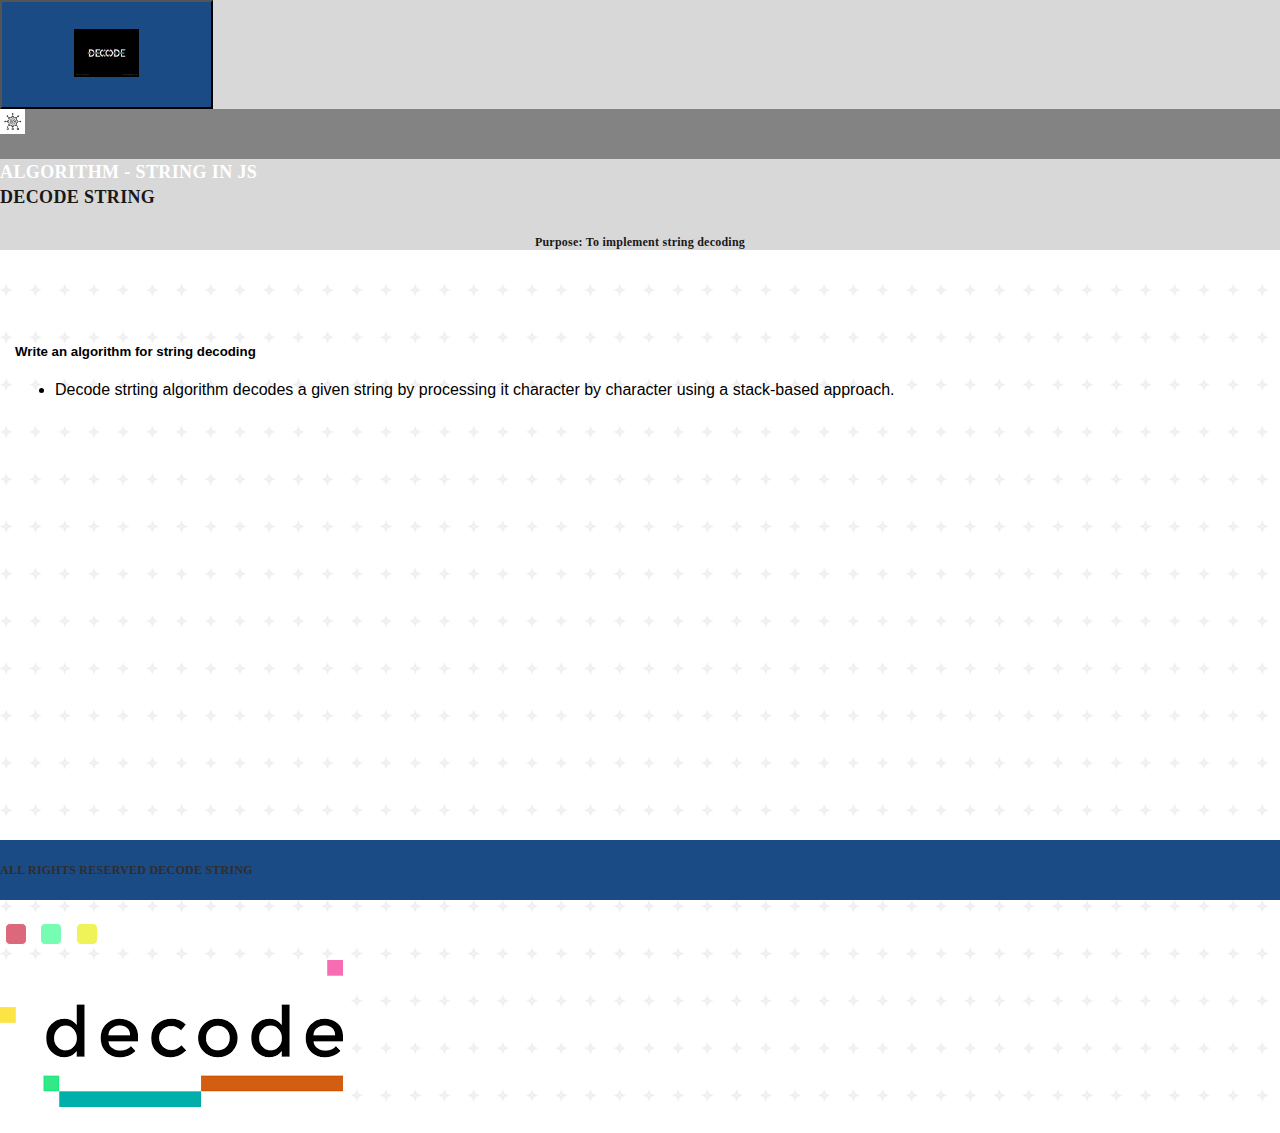
<file: examples/decode-string/index.html>
<!--
     Author: Build Rise Shine with Nyros (BRS) 
     Created: 2023
     Library / Component: Decode string
     Description: Main page  for the app
     (c) Copyright by BRS with Nyros. 
-->

<!DOCTYPE html>
<html lang="en">
  <head>
    <meta charset="UTF-8" />
    <meta name="viewport" content="width=device-width, initial-scale=1.0" />
    <meta http-equiv="X-UA-Compatible" content="ie=edge" />
    <title>Decode string | Algorithm in JS</title>
    <link
      rel="icon"
      href="assets/img/Screenshot from 2024-03-26 09-44-33.png"
    />
    <link
      href="https://cdn.jsdelivr.net/npm/bootstrap@5.3.0-alpha1/dist/css/bootstrap.min.css"
      rel="stylesheet"
      integrity="sha384-GLhlTQ8iRABdZLl6O3oVMWSktQOp6b7In1Zl3/Jr59b6EGGoI1aFkw7cmDA6j6gD"
      crossorigin="anonymous"
    />
    <link rel="stylesheet" href="assets/css/style.css" />
  </head>
  <body>
    <header>
      <div class="d-flex bg-gradient">
        <div class="d-flex flex-grow-1">
          <nav class="courseTitle">
            <button class="navbar-brand border-0">
              <img
                src="assets/img/original-fab34a75d3be4d81aaa23dff1d4ec3c1.png"
                alt="logo"
              />
            </button>
          </nav>
          <div class="flex-grow-1">
            <div class="ReactTitle ps-3 d-flex align-items-center">
              <img src="assets/img/algorithm.png" alt="logo" />
              <h3 class="mb-0">Algorithm - String in JS</h3>
            </div>
            <div class="d-flex ps-3 align-items-center">
              <div class="flex-grow-1">
                <h4>Decode string</h4>
                <p class="pb-0 mb-0 text-start">
                  Purpose: To implement string decoding
                </p>
              </div>
            </div>
          </div>
        </div>
      </div>
    </header>

    <main role="main" class="container" style="margin-bottom: 100px">
      <h5 class="text-start">Write an algorithm for string decoding</h5>
      <ul class="text-start">
        <li>
          Decode strting algorithm decodes a given string by processing it
          character by character using a stack-based approach.
        </li>
      </ul>
    </main>

    <footer class="footer footer-dark">
      <div class="d-flex justify-content-between px-5">
        <div>ALL RIGHTS RESERVED DECODE STRING</div>
        <div>
          <button
            onclick="setTheme('#db687b')"
            class="theme-switch theme-switch-chathams_blue"
          ></button>
          <button
            onclick="setTheme('#77fcb3')"
            class="theme-switch theme-switch-tamarillo"
          ></button>
          <button
            onclick="setTheme('#f0f358')"
            class="theme-switch theme-switch-yellow_sea"
          ></button>
        </div>
        <div>
          <img
            src="assets/img/download (2).png"
            alt="logo"
          />
        </div>
      </div>
    </footer>
    <script src="assets/js/decode-string.js" defer></script>
    <script src="assets/js/theme.js" defer></script>
  </body>
</html>
</file>
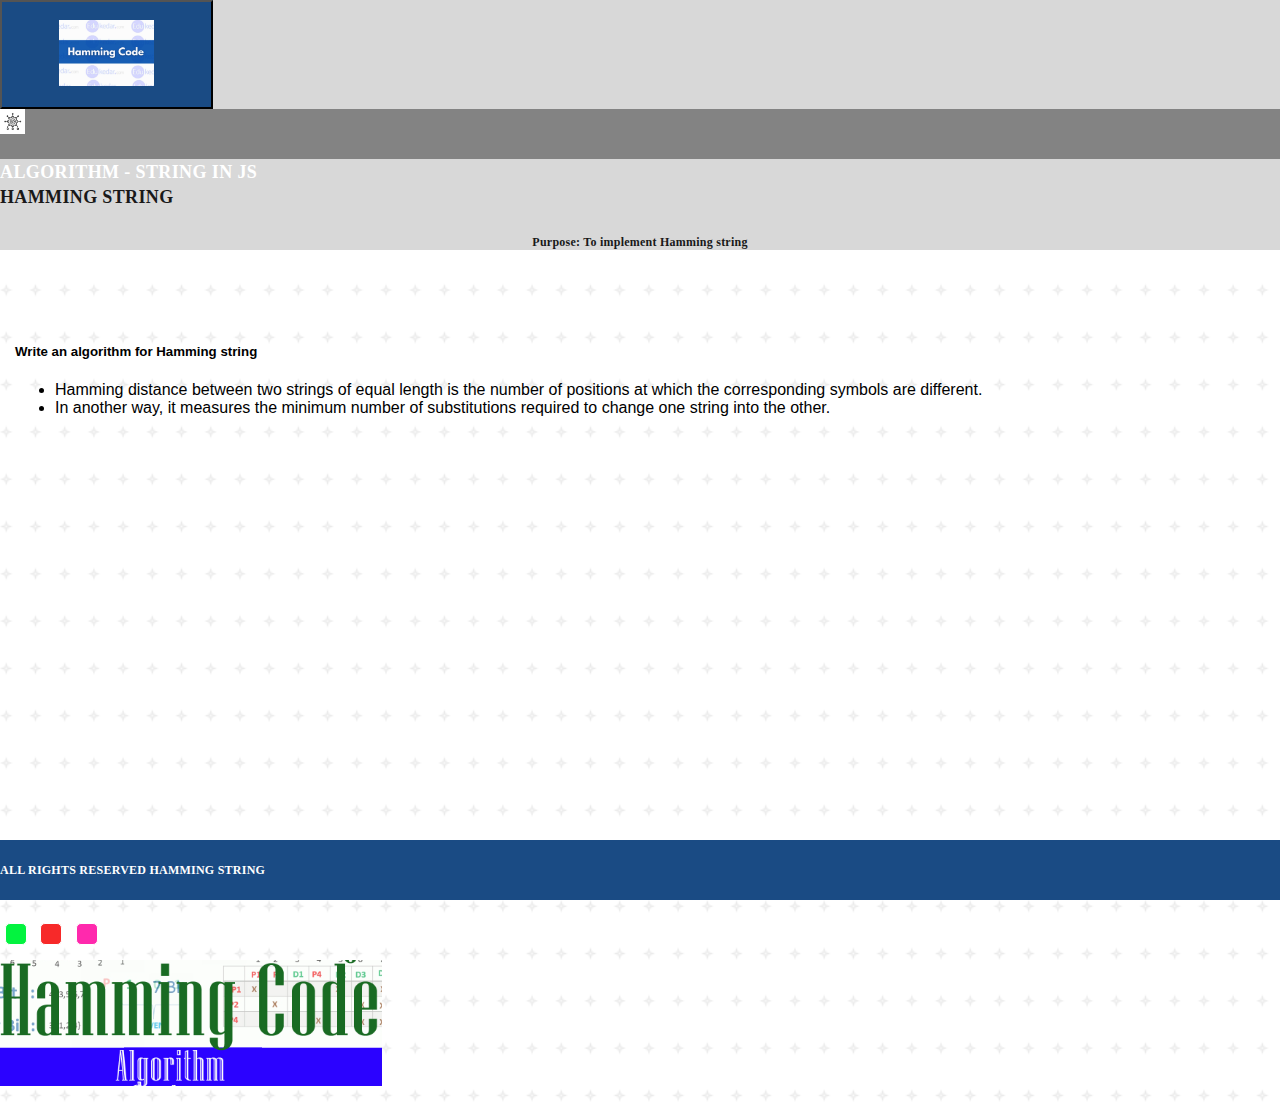
<file: examples/hamming-algorithm/index.html>
<!--
     Author: Build Rise Shine with Nyros (BRS) 
     Created: 2023
     Library / Component: Hamming string
     Description: Main page  for the app
     (c) Copyright by BRS with Nyros. 
-->

<!DOCTYPE html>
<html lang="en">
  <head>
    <meta charset="UTF-8" />
    <meta name="viewport" content="width=device-width, initial-scale=1.0" />
    <meta http-equiv="X-UA-Compatible" content="ie=edge" />
    <title>Hamming string | Algorithm in JS</title>
    <link
      rel="icon"
      href="assets/img/Screenshot from 2024-03-26 09-44-33.png"
    />
    <link
      href="https://cdn.jsdelivr.net/npm/bootstrap@5.3.0-alpha1/dist/css/bootstrap.min.css"
      rel="stylesheet"
      integrity="sha384-GLhlTQ8iRABdZLl6O3oVMWSktQOp6b7In1Zl3/Jr59b6EGGoI1aFkw7cmDA6j6gD"
      crossorigin="anonymous"
    />
    <link rel="stylesheet" href="assets/css/style.css" />
  </head>
  <body>
    <header>
      <div class="d-flex bg-gradient">
        <div class="d-flex flex-grow-1">
          <nav class="courseTitle">
            <button class="navbar-brand border-0">
              <img
                src="assets/img/Screenshot from 2024-03-26 09-54-25.png"
                alt="logo"
              />
            </button>
          </nav>
          <div class="flex-grow-1">
            <div class="ReactTitle ps-3 d-flex align-items-center">
              <img src="assets/img/algorithm.png" alt="logo" />
              <h3 class="mb-0">Algorithm - String in JS</h3>
            </div>
            <div class="d-flex ps-3 align-items-center">
              <div class="flex-grow-1">
                <h4>Hamming string</h4>
                <p class="pb-0 mb-0 text-start">
                  Purpose: To implement Hamming string
                </p>
              </div>
            </div>
          </div>
        </div>
      </div>
    </header>

    <main role="main" class="container" style="margin-bottom: 100px">
      <h5 class="text-start">Write an algorithm for Hamming string</h5>
      <ul class="text-start">
        <li class="mb-3">
          Hamming distance between two strings of equal length is the number of
          positions at which the corresponding symbols are different.
        </li>
        <li>
          In another way, it measures the minimum number of substitutions
          required to change one string into the other.
        </li>
      </ul>
    </main>

    <footer class="footer footer-dark">
      <div class="d-flex justify-content-between px-5">
        <div>ALL RIGHTS RESERVED HAMMING STRING</div>
        <div>
          <button
            onclick="setTheme('#03f33f')"
            class="theme-switch theme-switch-chathams_blue"
          ></button>
          <button
            onclick="setTheme('#f72929')"
            class="theme-switch theme-switch-tamarillo"
          ></button>
          <button
            onclick="setTheme('#ff29ad')"
            class="theme-switch theme-switch-yellow_sea"
          ></button>
        </div>
        <div>
          <img
            src="assets/img/Screenshot from 2024-03-26 09-52-34.png"
            alt="logo"
          />
        </div>
      </div>
    </footer>
    <script src="assets/js/hamming.js" defer></script>
    <script src="assets/js/theme.js" defer></script>
  </body>
</html>
</file>
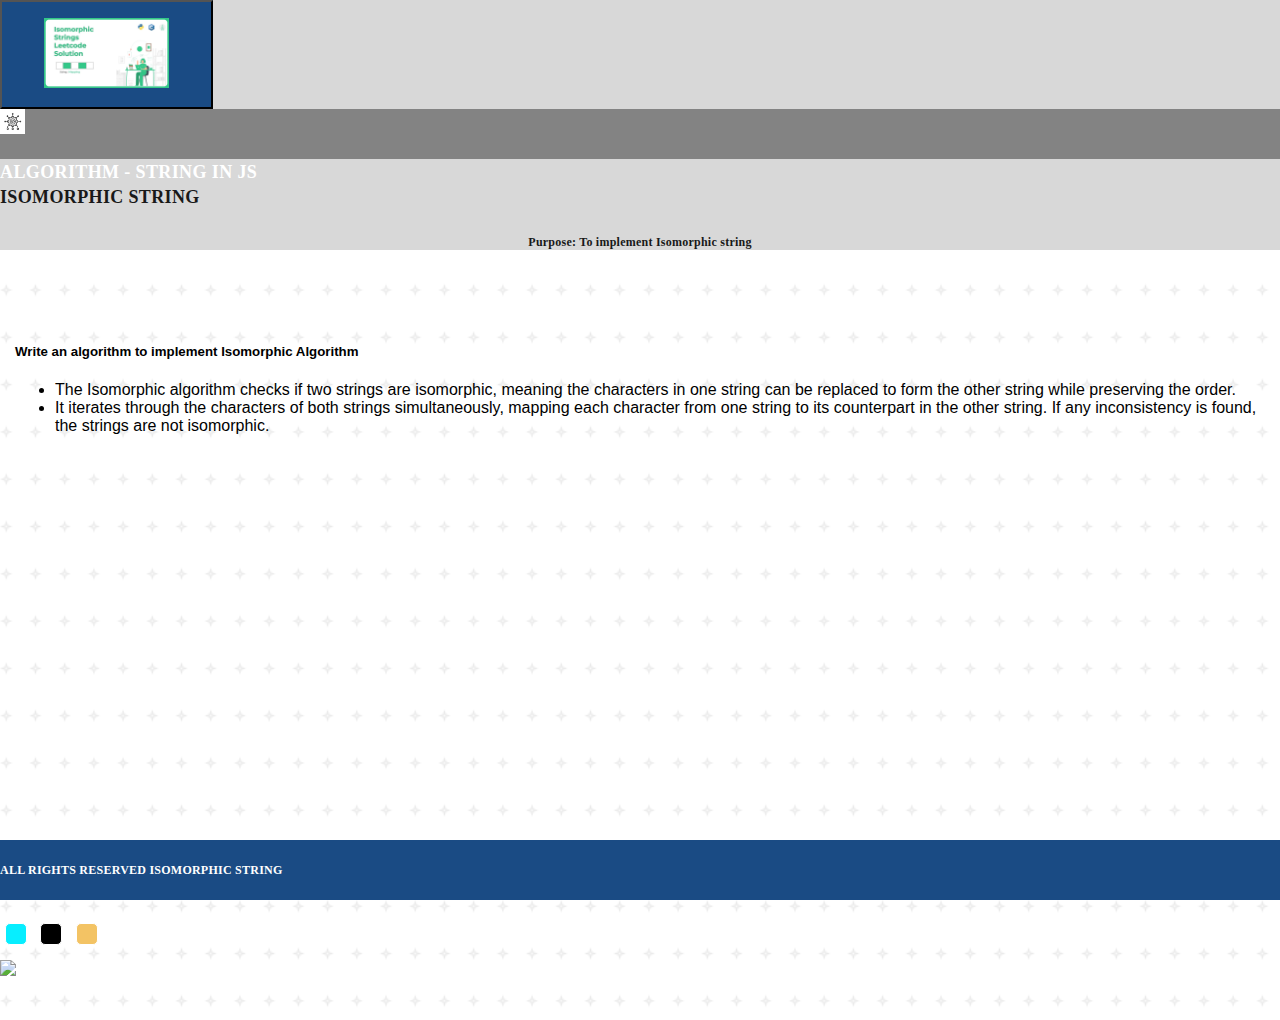
<file: examples/isomorphic -string/index.html>
<!--
     Author: Build Rise Shine with Nyros (BRS) 
     Created: 2023
     Library / Component: Isomorphic string
     Description: Main page  for the app
     (c) Copyright by BRS with Nyros. 
-->

<!DOCTYPE html>
<html lang="en">
  <head>
    <meta charset="UTF-8" />
    <meta name="viewport" content="width=device-width, initial-scale=1.0" />
    <meta http-equiv="X-UA-Compatible" content="ie=edge" />
    <title>Isomorphic string | Algorithm in JS</title>
    <link
      rel="icon"
      href="assets/img/Screenshot from 2024-03-26 09-44-33.png"
    />
    <link
      href="https://cdn.jsdelivr.net/npm/bootstrap@5.3.0-alpha1/dist/css/bootstrap.min.css"
      rel="stylesheet"
      integrity="sha384-GLhlTQ8iRABdZLl6O3oVMWSktQOp6b7In1Zl3/Jr59b6EGGoI1aFkw7cmDA6j6gD"
      crossorigin="anonymous"
    />
    <link rel="stylesheet" href="assets/css/style.css" />
  </head>
  <body>
    <header>
      <div class="d-flex bg-gradient">
        <div class="d-flex flex-grow-1">
          <nav class="courseTitle">
            <button class="navbar-brand border-0">
              <img
                src="assets/img/Group-536-1024x576.webp"
                alt="logo"
              />
            </button>
          </nav>
          <div class="flex-grow-1">
            <div class="ReactTitle ps-3 d-flex align-items-center">
              <img src="assets/img/algorithm.png" alt="logo" />
              <h3 class="mb-0">Algorithm - String in JS</h3>
            </div>
            <div class="d-flex ps-3 align-items-center">
              <div class="flex-grow-1">
                <h4>Isomorphic string</h4>
                <p class="pb-0 mb-0 text-start">
                  Purpose: To implement Isomorphic string
                </p>
              </div>
            </div>
          </div>
        </div>
      </div>
    </header>

    <main role="main" class="container" style="margin-bottom: 100px">
      <h5 class="text-start">
        Write an algorithm to implement Isomorphic Algorithm
      </h5>
      <ul class="text-start">
        <li class="mb-3">
          The Isomorphic algorithm checks if two strings are isomorphic, meaning
          the characters in one string can be replaced to form the other string
          while preserving the order.
        </li>
        <li class="mb-3">
          It iterates through the characters of both strings simultaneously,
          mapping each character from one string to its counterpart in the other
          string. If any inconsistency is found, the strings are not isomorphic.
        </li>
      </ul>
    </main>

    <footer class="footer footer-dark">
      <div class="d-flex justify-content-between px-5">
        <div>ALL RIGHTS RESERVED ISOMORPHIC STRING</div>
        <div>
          <button
            onclick="setTheme('#07eeff')"
            class="theme-switch theme-switch-chathams_blue"
          ></button>
          <button
            onclick="setTheme('#000')"
            class="theme-switch theme-switch-tamarillo"
          ></button>
          <button
            onclick="setTheme('#f3c364')"
            class="theme-switch theme-switch-yellow_sea"
          ></button>
        </div>
        <div>
          <img
          
            alt="logo"
          />
        </div>
      </div>
    </footer>
    <script src="assets/js/isomorphic-string.js" defer></script>
    <script src="assets/js/theme.js" defer></script>
  </body>
</html>
</file>
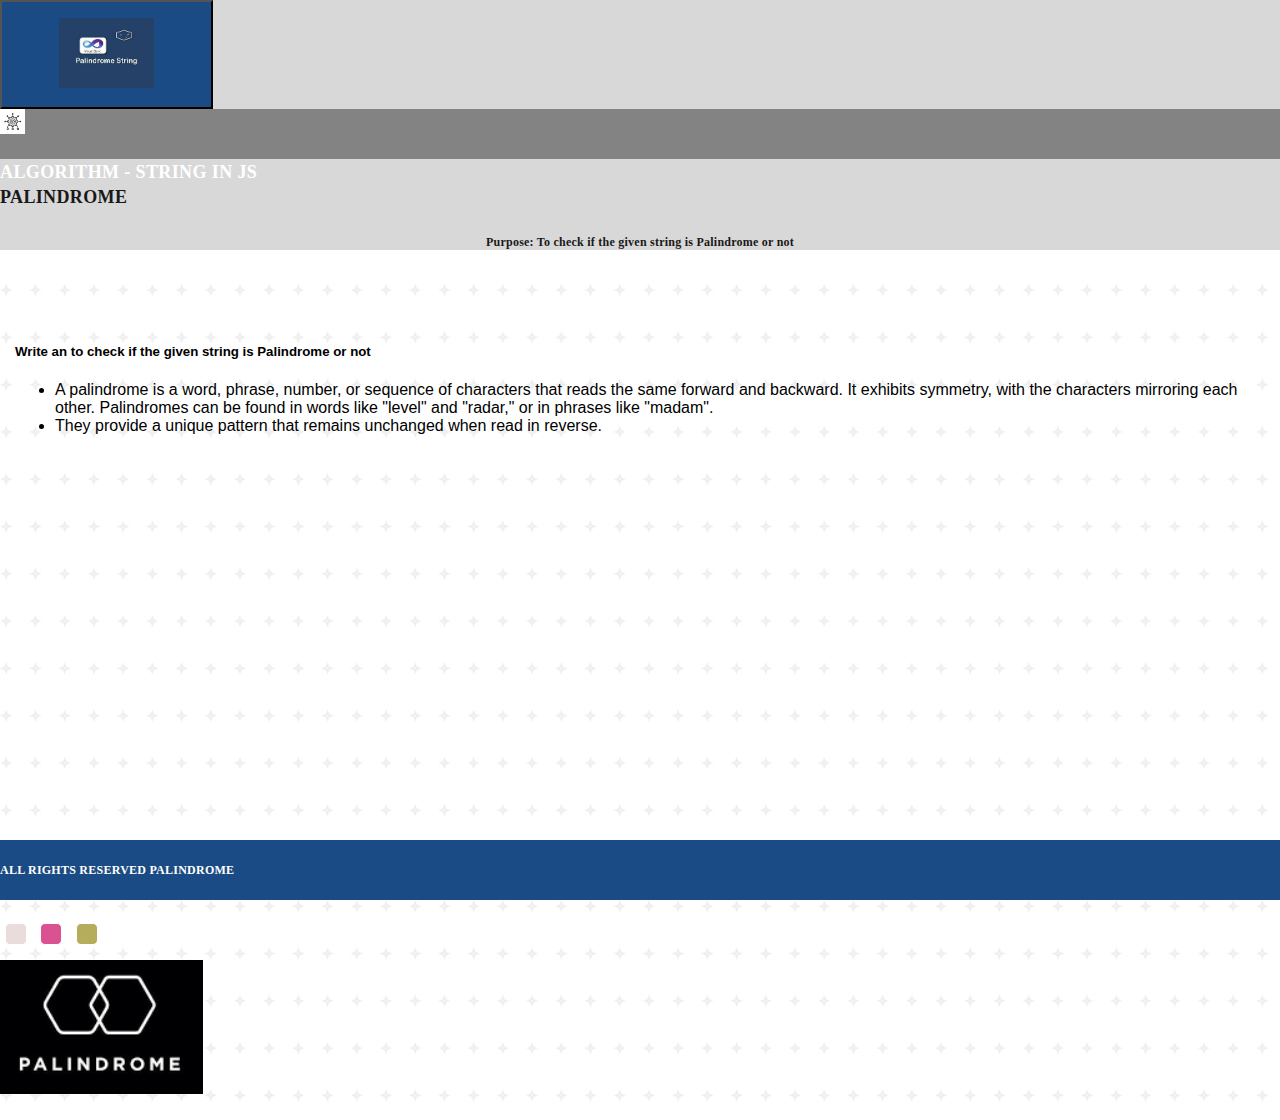
<file: examples/palindrome/index.html>
<!--
     Author: Build Rise Shine with Nyros (BRS) 
     Created: 2023
     Library / Component: Palindrome
     Description: Main page  for the app
     (c) Copyright by BRS with Nyros. 
-->

<!DOCTYPE html>
<html lang="en">
  <head>
    <meta charset="UTF-8" />
    <meta name="viewport" content="width=device-width, initial-scale=1.0" />
    <meta http-equiv="X-UA-Compatible" content="ie=edge" />
    <title>Palindrome | Algorithm in JS</title>
    <link
      rel="icon"
      href="assets/img/Screenshot from 2024-03-26 09-44-33.png"
    />
    <link
      href="https://cdn.jsdelivr.net/npm/bootstrap@5.3.0-alpha1/dist/css/bootstrap.min.css"
      rel="stylesheet"
      integrity="sha384-GLhlTQ8iRABdZLl6O3oVMWSktQOp6b7In1Zl3/Jr59b6EGGoI1aFkw7cmDA6j6gD"
      crossorigin="anonymous"
    />
    <link rel="stylesheet" href="assets/css/style.css" />
  </head>
  <body>
    <header>
      <div class="d-flex bg-gradient">
        <div class="d-flex flex-grow-1">
          <nav class="courseTitle">
            <button class="navbar-brand border-0">
              <img
                src="assets/img/images.jfif"
                alt="logo"
              />
            </button>
          </nav>
          <div class="flex-grow-1">
            <div class="ReactTitle ps-3 d-flex align-items-center">
              <img src="assets/img/algorithm.png" alt="logo" />
              <h3 class="mb-0">Algorithm - String in JS</h3>
            </div>
            <div class="d-flex ps-3 align-items-center">
              <div class="flex-grow-1">
                <h4>Palindrome</h4>
                <p class="pb-0 mb-0 text-start">
                  Purpose: To check if the given string is Palindrome or not
                </p>
              </div>
            </div>
          </div>
        </div>
      </div>
    </header>

    <main role="main" class="container" style="margin-bottom: 100px">
      <h5 class="text-start">
        Write an to check if the given string is Palindrome or not
      </h5>
      <ul class="text-start">
        <li class="mb-3">
          A palindrome is a word, phrase, number, or sequence of characters that
          reads the same forward and backward. It exhibits symmetry, with the
          characters mirroring each other. Palindromes can be found in words
          like "level" and "radar," or in phrases like "madam".
        </li>
        <li>
          They provide a unique pattern that remains unchanged when read in
          reverse.
        </li>
      </ul>
    </main>

    <footer class="footer footer-dark">
      <div class="d-flex justify-content-between px-5">
        <div>ALL RIGHTS RESERVED PALINDROME</div>
        <div>
          <button
            onclick="setTheme('#ebdcdc')"
            class="theme-switch theme-switch-chathams_blue"
          ></button>
          <button
            onclick="setTheme('#da5291')"
            class="theme-switch theme-switch-tamarillo"
          ></button>
          <button
            onclick="setTheme('#b6ad5c')"
            class="theme-switch theme-switch-yellow_sea"
          ></button>
        </div>
        <div>
          <img
            src="assets/img/Screenshot from 2024-03-26 10-02-47.png"
            alt="logo"
          />
        </div>
      </div>
    </footer>
    <script src="assets/js/palindrome.js" defer></script>
    <script src="assets/js/theme.js" defer></script>
  </body>
</html>
</file>
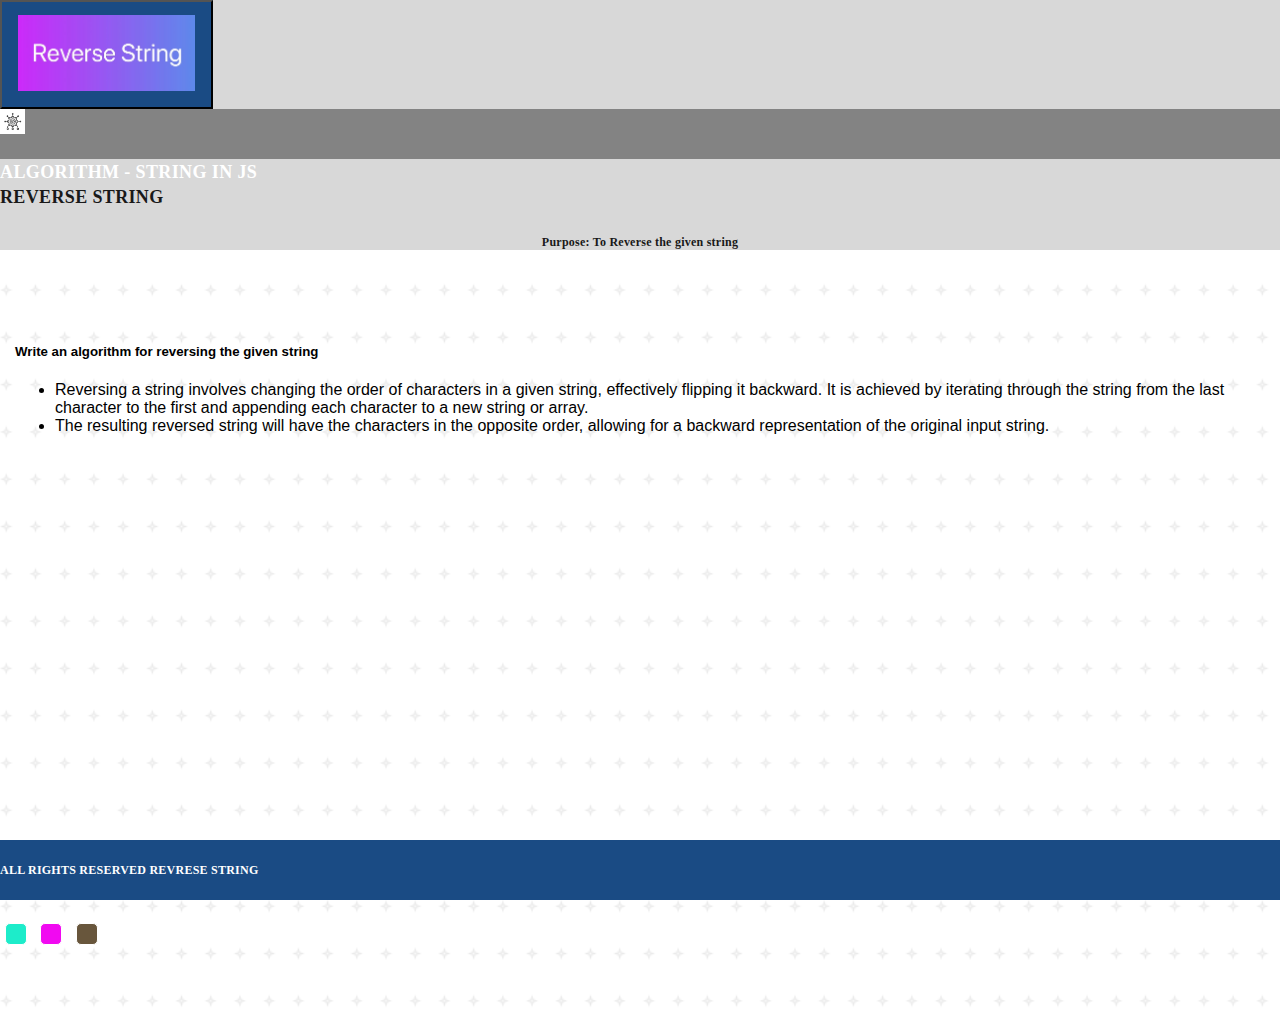
<file: examples/reverse -string/index.html>
<!--
     Author: Build Rise Shine with Nyros (BRS) 
     Created: 2023
     Library / Component: Reverse string
     Description: Main page  for the app
     (c) Copyright by BRS with Nyros. 
-->

<!DOCTYPE html>
<html lang="en">
  <head>
    <meta charset="UTF-8" />
    <meta name="viewport" content="width=device-width, initial-scale=1.0" />
    <meta http-equiv="X-UA-Compatible" content="ie=edge" />
    <title>Reverse string | Algorithm in JS</title>
    <link
      rel="icon"
      href="assets/img/Screenshot from 2024-03-26 09-44-33.png"
    />
    <link
      href="https://cdn.jsdelivr.net/npm/bootstrap@5.3.0-alpha1/dist/css/bootstrap.min.css"
      rel="stylesheet"
      integrity="sha384-GLhlTQ8iRABdZLl6O3oVMWSktQOp6b7In1Zl3/Jr59b6EGGoI1aFkw7cmDA6j6gD"
      crossorigin="anonymous"
    />
    <link rel="stylesheet" href="assets/css/style.css" />
  </head>
  <body>
    <header>
      <div class="d-flex bg-gradient">
        <div class="d-flex flex-grow-1">
          <nav class="courseTitle">
            <button class="navbar-brand border-0">
              <img
                src="assets/img/Screenshot from 2024-03-26 10-06-01.png"
                alt="logo"
              />
            </button>
          </nav>
          <div class="flex-grow-1">
            <div class="ReactTitle ps-3 d-flex align-items-center">
              <img src="assets/img/algorithm.png" alt="logo" />
              <h3 class="mb-0">Algorithm - String in JS</h3>
            </div>
            <div class="d-flex ps-3 align-items-center">
              <div class="flex-grow-1">
                <h4>Reverse string</h4>
                <p class="pb-0 mb-0 text-start">
                  Purpose: To Reverse the given string
                </p>
              </div>
            </div>
          </div>
        </div>
      </div>
    </header>

    <main role="main" class="container" style="margin-bottom: 100px">
      <h5 class="text-start">
        Write an algorithm for reversing the given string
      </h5>
      <ul class="text-start">
        <li class="mb-3">
          Reversing a string involves changing the order of characters in a
          given string, effectively flipping it backward. It is achieved by
          iterating through the string from the last character to the first and
          appending each character to a new string or array.
        </li>
        <li class="mb-3">
          The resulting reversed string will have the characters in the opposite
          order, allowing for a backward representation of the original input
          string.
        </li>
      </ul>
    </main>

    <footer class="footer footer-dark">
      <div class="d-flex justify-content-between px-5">
        <div>ALL RIGHTS RESERVED REVRESE STRING</div>
        <div>
          <button
            onclick="setTheme('#1decca')"
            class="theme-switch theme-switch-chathams_blue"
          ></button>
          <button
            onclick="setTheme('#f109f1')"
            class="theme-switch theme-switch-tamarillo"
          ></button>
          <button
            onclick="setTheme('#68563c')"
            class="theme-switch theme-switch-yellow_sea"
          ></button>
        </div>
        <div>
          <img
          
          
          />
        </div>
      </div>
    </footer>
    <script src="assets/js/reverse-string.js" defer></script>
    <script src="assets/js/theme.js" defer></script>
  </body>
</html>
</file>
<file: examples/decode-string/assets/css/style.css>
/*
Author:    Build Rise Shine with Nyros (BRS)
Created:   11.05.2022
Library / Component: Styling page for the app
(c) Copyright by BRS with Nyros.
*/

:root {
    --primary-color: #db687b;
    --chathams_blue: #db687b;
    --tamarillo: #77fcb3;
    --yellow_sea: #f0f358;
}

* {
    box-sizing: border-box;
}

body {
    background-color: #f4f4f4;
    font-family: Arial, Helvetica, sans-serif;
    margin: 0;
    padding: 0;
}

h1 { 
    color: var(--primary-color);
}

p {
    text-align: center;
}



.currency {
    padding: 40px 0;
    display: flex;
    align-items: center;
    justify-content: space-between;
}

.currency select {
    padding: 10px 20px 10px 10px;
    -moz-appearance: none;
    -webkit-appearance: none;
    appearance: none;
    border: 1px solid #dedede;
    font-size: 16px;
    background: transparent;
    background-image: url('data:image/svg+xml;charset=US-ASCII,%3Csvg%20xmlns%3D%22http%3A%2F%2Fwww.w3.org%2F2000%2Fsvg%22%20width%3D%22292.4%22%20height%3D%22292.4%22%3E%3Cpath%20fill%3D%22%20000002%22%20d%3D%22M287%2069.4a17.6%2017.6%200%200%200-13-5.4H18.4c-5%200-9.3%201.8-12.9%205.4A17.6%2017.6%200%200%200%200%2082.2c0%205%201.8%209.3%205.4%2012.9l128%20127.9c3.6%203.6%207.8%205.4%2012.8%205.4s9.2-1.8%2012.8-5.4L287%2095c3.5-3.5%205.4-7.8%205.4-12.8%200-5-1.9-9.2-5.5-12.8z%22%2F%3E%3C%2Fsvg%3E');
    background-position: right 10px top 50%, 0, 0;
    background-size: 12px auto, 100%;
    background-repeat: no-repeat;
}

.currency input {
    border: 0;
    background: transparent;
    font-size: 30px;
    text-align: right;
}

.swap-rate-container {
    display: flex;
    align-items: center;
    justify-content: space-between;
}

.rate {
    color: var(--primary-color);
    font-size: 14px;
    padding: 0 10px;
}

select:focus,
input:focus,
button:focus {
    outline: 0;
}

@media (max-width: 600px) {
    .currency input {
        width: 200px;
    }
}


/* NAVBAR STYLING STARTS */

.nav-links a {
    color: #fff;
}

/* Header Styles
  -------------------------------------------------- */

header .bg-gradient {
    background: rgb(216, 216, 216);
}

body {
    background: url("../img/BG.png");
    background-size: cover;
}

header .navbar {
    padding: 20px 0 0;
}

header .navbar-brand {
    padding: 0;
    z-index: 1;
    width: 213px;
    height: 109px;
    background-color: var(--primary-color);
}

header .navbar-brand img {
    width: 65px;
}

img {
    max-width: 45%;
}

header h3 {
    font: normal normal 600 18px/27px Oswald;
    color: #fff;
}

header h4 {
    font: normal normal 600 18px/28px Oswald;
    letter-spacing: 0.36px;
    color: #191919;
    text-transform: uppercase;
}

header p {
    font: 600 12px/15px Poppins;
    letter-spacing: 0.24px;
    color: #191919;
}

.ReactTitle {
    background-color: #838383;
    height: 50px;
    font: normal normal 600 19px/27px Oswald;
    letter-spacing: 0.38px;
    color: #FFFFFF;
    text-transform: uppercase;
}

.ReactTitle img {
    width: 25px;
    margin-right: 10px;
}


.link {
    background-color: rgba(0, 0, 0, 0.09);
    font: normal normal medium 12px/15px Poppins;
    letter-spacing: 0.24px;
    height: 40px;
    padding: 10px 10px;

}

.link a {
    color: #055BA6;

}

/* Sticky footer styles
  -------------------------------------------------- */
html {
    position: relative;
    min-height: 100%;
}

body {
    /* Margin bottom by footer height */
    margin-bottom: 60px;
}

.footer {
    position: absolute;
    bottom: 0;
    width: 100%;
    /* Set the fixed height of the footer here */
    height: 60px;
    line-height: 60px;
    /* Vertically center the text there */
    background-color: #f5f5f5;
}


/* Custom page CSS
  -------------------------------------------------- */
/* Not required for template or sticky footer method. */

body>.container {
    padding: 60px 15px 0;
}

.footer>.container {
    padding-right: 15px;
    padding-left: 15px;
}

code {
    font-size: 80%;
}

.footer-dark {
    background-color: var(--primary-color);
    color: #302d2d;
}

.toggle-currency {
    font-size: 20px;
}

footer {
    font: normal normal 600 12px/19px Oswald;
    letter-spacing: 0.24px;
    color: #FFFFFF;
}

.theme-switch {
    margin: 0 5px;
    padding: 10px;
    font-size: 0.5rem;
    border: 1px solid #FFFFFF;
    border-radius: 5px;
    width: 20px;
    height: 20px;
    cursor: pointer;
}

.theme-switch-chathams_blue {
    background-color: var(--chathams_blue);
}

.theme-switch-chathams_blue:hover {
  box-shadow: 2px 2px 2px var(--chathams_blue);
}

.theme-switch-tamarillo {
    background-color: var(--tamarillo);
}

.theme-switch-tamarillo:hover {
  box-shadow: 2px 2px 2px var(--tamarillo);
}

.theme-switch-yellow_sea {
    background-color: var(--yellow_sea);
}

.theme-switch-yellow_sea:hover {
  box-shadow: 2px 2px 2px var(--yellow_sea);
}
</file>
<file: examples/hamming-algorithm/assets/css/style.css>
/*
Author:    Build Rise Shine with Nyros (BRS)
Created:   11.05.2022
Library / Component: Styling page for the app
(c) Copyright by BRS with Nyros.
*/

:root {
    --primary-color: #03f33f;
    --chathams_blue: #03f33f;
    --tamarillo: #f72929;
    --yellow_sea: #ff29ad;
}

* {
    box-sizing: border-box;
}

body {
    background-color: #f4f4f4;
    font-family: Arial, Helvetica, sans-serif;
    margin: 0;
    padding: 0;
}

h1 {
    color: var(--primary-color);
}

p {
    text-align: center;
}



.currency {
    padding: 40px 0;
    display: flex;
    align-items: center;
    justify-content: space-between;
}

.currency select {
    padding: 10px 20px 10px 10px;
    -moz-appearance: none;
    -webkit-appearance: none;
    appearance: none;
    border: 1px solid #dedede;
    font-size: 16px;
    background: transparent;
    background-image: url('data:image/svg+xml;charset=US-ASCII,%3Csvg%20xmlns%3D%22http%3A%2F%2Fwww.w3.org%2F2000%2Fsvg%22%20width%3D%22292.4%22%20height%3D%22292.4%22%3E%3Cpath%20fill%3D%22%20000002%22%20d%3D%22M287%2069.4a17.6%2017.6%200%200%200-13-5.4H18.4c-5%200-9.3%201.8-12.9%205.4A17.6%2017.6%200%200%200%200%2082.2c0%205%201.8%209.3%205.4%2012.9l128%20127.9c3.6%203.6%207.8%205.4%2012.8%205.4s9.2-1.8%2012.8-5.4L287%2095c3.5-3.5%205.4-7.8%205.4-12.8%200-5-1.9-9.2-5.5-12.8z%22%2F%3E%3C%2Fsvg%3E');
    background-position: right 10px top 50%, 0, 0;
    background-size: 12px auto, 100%;
    background-repeat: no-repeat;
}

.currency input {
    border: 0;
    background: transparent;
    font-size: 30px;
    text-align: right;
}

.swap-rate-container {
    display: flex;
    align-items: center;
    justify-content: space-between;
}

.rate {
    color: var(--primary-color);
    font-size: 14px;
    padding: 0 10px;
}

select:focus,
input:focus,
button:focus {
    outline: 0;
}

@media (max-width: 600px) {
    .currency input {
        width: 200px;
    }
}


/* NAVBAR STYLING STARTS */

.nav-links a {
    color: #fff;
}

/* Header Styles
  -------------------------------------------------- */

header .bg-gradient {
    background: rgb(216, 216, 216);
}

body {
    background: url("../img/BG.png");
    background-size: cover;
}

header .navbar {
    padding: 20px 0 0;
}

header .navbar-brand {
    padding: 0;
    z-index: 1;
    width: 213px;
    height: 109px;
    background-color: var(--primary-color);
}

header .navbar-brand img {
    width: 100px;
}

img {
    max-width: 45%;
}

header h3 {
    font: normal normal 600 18px/27px Oswald;
    color: #fff;
}

header h4 {
    font: normal normal 600 18px/28px Oswald;
    letter-spacing: 0.36px;
    color: #191919;
    text-transform: uppercase;
}

header p {
    font: 600 12px/15px Poppins;
    letter-spacing: 0.24px;
    color: #191919;
}

.ReactTitle {
    background-color: #838383;
    height: 50px;
    font: normal normal 600 19px/27px Oswald;
    letter-spacing: 0.38px;
    color: #FFFFFF;
    text-transform: uppercase;
}

.ReactTitle img {
    width: 25px;
    margin-right: 10px;
}


.link {
    background-color: rgba(0, 0, 0, 0.09);
    font: normal normal medium 12px/15px Poppins;
    letter-spacing: 0.24px;
    height: 40px;
    padding: 10px 10px;

}

.link a {
    color: #055BA6;

}

/* Sticky footer styles
  -------------------------------------------------- */
html {
    position: relative;
    min-height: 100%;
}

body {
    /* Margin bottom by footer height */
    margin-bottom: 60px;
}

.footer {
    position: absolute;
    bottom: 0;
    width: 100%;
    /* Set the fixed height of the footer here */
    height: 60px;
    line-height: 60px;
    /* Vertically center the text there */
    background-color: #f5f5f5;
}


/* Custom page CSS
  -------------------------------------------------- */
/* Not required for template or sticky footer method. */

body>.container {
    padding: 60px 15px 0;
}

.footer>.container {
    padding-right: 15px;
    padding-left: 15px;
}

code {
    font-size: 80%;
}

.footer-dark {
    background-color: var(--primary-color);
    color: #fff;
}

.toggle-currency {
    font-size: 20px;
}

footer {
    font: normal normal 600 12px/19px Oswald;
    letter-spacing: 0.24px;
    color: #FFFFFF;
}

.theme-switch {
    margin: 0 5px;
    padding: 10px;
    font-size: 0.5rem;
    border: 1px solid #FFFFFF;
    border-radius: 5px;
    width: 20px;
    height: 20px;
    cursor: pointer;
}

.theme-switch-chathams_blue {
    background-color: var(--chathams_blue);
}

.theme-switch-chathams_blue:hover {
  box-shadow: 2px 2px 2px var(--chathams_blue);
}

.theme-switch-tamarillo {
    background-color: var(--tamarillo);
}

.theme-switch-tamarillo:hover {
  box-shadow: 2px 2px 2px var(--tamarillo);
}

.theme-switch-yellow_sea {
    background-color: var(--yellow_sea);
}

.theme-switch-yellow_sea:hover {
  box-shadow: 2px 2px 2px var(--yellow_sea);
}
</file>
<file: examples/isomorphic -string/assets/css/style.css>
/*
Author:    Build Rise Shine with Nyros (BRS)
Created:   11.05.2022
Library / Component: Styling page for the app
(c) Copyright by BRS with Nyros.
*/

:root {
    --primary-color: #07eeff;
    --chathams_blue: #07eeff;
    --tamarillo: #000;
    --yellow_sea: #f3c364 ;
}

* {
    box-sizing: border-box;
}

body {
    background-color: #f4f4f4;
    font-family: Arial, Helvetica, sans-serif;
    margin: 0;
    padding: 0;
}

h1 {
    color: var(--primary-color);
}

p {
    text-align: center;
}



.currency {
    padding: 40px 0;
    display: flex;
    align-items: center;
    justify-content: space-between;
}

.currency select {
    padding: 10px 20px 10px 10px;
    -moz-appearance: none;
    -webkit-appearance: none;
    appearance: none;
    border: 1px solid #dedede;
    font-size: 16px;
    background: transparent;
    background-image: url('data:image/svg+xml;charset=US-ASCII,%3Csvg%20xmlns%3D%22http%3A%2F%2Fwww.w3.org%2F2000%2Fsvg%22%20width%3D%22292.4%22%20height%3D%22292.4%22%3E%3Cpath%20fill%3D%22%20000002%22%20d%3D%22M287%2069.4a17.6%2017.6%200%200%200-13-5.4H18.4c-5%200-9.3%201.8-12.9%205.4A17.6%2017.6%200%200%200%200%2082.2c0%205%201.8%209.3%205.4%2012.9l128%20127.9c3.6%203.6%207.8%205.4%2012.8%205.4s9.2-1.8%2012.8-5.4L287%2095c3.5-3.5%205.4-7.8%205.4-12.8%200-5-1.9-9.2-5.5-12.8z%22%2F%3E%3C%2Fsvg%3E');
    background-position: right 10px top 50%, 0, 0;
    background-size: 12px auto, 100%;
    background-repeat: no-repeat;
}

.currency input {
    border: 0;
    background: transparent;
    font-size: 30px;
    text-align: right;
}

.swap-rate-container {
    display: flex;
    align-items: center;
    justify-content: space-between;
}

.rate {
    color: var(--primary-color);
    font-size: 14px;
    padding: 0 10px;
}

select:focus,
input:focus,
button:focus {
    outline: 0;
}

@media (max-width: 600px) {
    .currency input {
        width: 200px;
    }
}


/* NAVBAR STYLING STARTS */

.nav-links a {
    color: #fff;
}

/* Header Styles
  -------------------------------------------------- */

header .bg-gradient {
    background: rgb(216, 216, 216);
}

body {
    background: url("../img/BG.png");
    background-size: cover;
}

header .navbar {
    padding: 20px 0 0;
}

header .navbar-brand {
    padding: 0;
    z-index: 1;
    width: 213px;
    height: 109px;
    background-color: var(--primary-color);
}

img {
    max-width: 60%;
}

header h3 {
    font: normal normal 600 18px/27px Oswald;
    color: #fff;
}

header h4 {
    font: normal normal 600 18px/28px Oswald;
    letter-spacing: 0.36px;
    color: #191919;
    text-transform: uppercase;
}

header p {
    font: 600 12px/15px Poppins;
    letter-spacing: 0.24px;
    color: #191919;
}

.ReactTitle {
    background-color: #838383;
    height: 50px;
    font: normal normal 600 19px/27px Oswald;
    letter-spacing: 0.38px;
    color: #FFFFFF;
    text-transform: uppercase;
}

.ReactTitle img {
    width: 25px;
    margin-right: 10px;
}


.link {
    background-color: rgba(0, 0, 0, 0.09);
    font: normal normal medium 12px/15px Poppins;
    letter-spacing: 0.24px;
    height: 40px;
    padding: 10px 10px;

}

.link a {
    color: #055BA6;

}

/* Sticky footer styles
  -------------------------------------------------- */
html {
    position: relative;
    min-height: 100%;
}

body {
    /* Margin bottom by footer height */
    margin-bottom: 60px;
}

.footer {
    position: absolute;
    bottom: 0;
    width: 100%;
    /* Set the fixed height of the footer here */
    height: 60px;
    line-height: 60px;
    /* Vertically center the text there */
    background-color: #f5f5f5;
}


/* Custom page CSS
  -------------------------------------------------- */
/* Not required for template or sticky footer method. */

body>.container {
    padding: 60px 15px 0;
}

.footer>.container {
    padding-right: 15px;
    padding-left: 15px;
}

code {
    font-size: 80%;
}

.footer-dark {
    background-color: var(--primary-color);
    color: #fff;
}

.toggle-currency {
    font-size: 20px;
}

footer {
    font: normal normal 600 12px/19px Oswald;
    letter-spacing: 0.24px;
    color: #FFFFFF;
}

.theme-switch {
    margin: 0 5px;
    padding: 10px;
    font-size: 0.5rem;
    border: 1px solid #FFFFFF;
    border-radius: 5px;
    width: 20px;
    height: 20px;
    cursor: pointer;
}

.theme-switch-chathams_blue {
    background-color: var(--chathams_blue);
}

.theme-switch-chathams_blue:hover {
  box-shadow: 2px 2px 2px var(--chathams_blue);
}

.theme-switch-tamarillo {
    background-color: var(--tamarillo);
}

.theme-switch-tamarillo:hover {
  box-shadow: 2px 2px 2px var(--tamarillo);
}

.theme-switch-yellow_sea {
    background-color: var(--yellow_sea);
}

.theme-switch-yellow_sea:hover {
  box-shadow: 2px 2px 2px var(--yellow_sea);
}
</file>
<file: examples/palindrome/assets/css/style.css>
/*
Author:    Build Rise Shine with Nyros (BRS)
Created:   11.05.2022
Library / Component: Styling page for the app
(c) Copyright by BRS with Nyros.
*/

:root {
    --primary-color: #2887f5;
    --chathams_blue: #ebdcdc;
    --tamarillo: #da5291;
    --yellow_sea: #b6ad5c;
}

* {
    box-sizing: border-box;
}

body {
    background-color: #f4f4f4;
    font-family: Arial, Helvetica, sans-serif;
    margin: 0;
    padding: 0;
}

h1 {
    color: var(--primary-color);
}

p {
    text-align: center;
}



.currency {
    padding: 40px 0;
    display: flex;
    align-items: center;
    justify-content: space-between;
}

.currency select {
    padding: 10px 20px 10px 10px;
    -moz-appearance: none;
    -webkit-appearance: none;
    appearance: none;
    border: 1px solid #dedede;
    font-size: 16px;
    background: transparent;
    background-image: url('data:image/svg+xml;charset=US-ASCII,%3Csvg%20xmlns%3D%22http%3A%2F%2Fwww.w3.org%2F2000%2Fsvg%22%20width%3D%22292.4%22%20height%3D%22292.4%22%3E%3Cpath%20fill%3D%22%20000002%22%20d%3D%22M287%2069.4a17.6%2017.6%200%200%200-13-5.4H18.4c-5%200-9.3%201.8-12.9%205.4A17.6%2017.6%200%200%200%200%2082.2c0%205%201.8%209.3%205.4%2012.9l128%20127.9c3.6%203.6%207.8%205.4%2012.8%205.4s9.2-1.8%2012.8-5.4L287%2095c3.5-3.5%205.4-7.8%205.4-12.8%200-5-1.9-9.2-5.5-12.8z%22%2F%3E%3C%2Fsvg%3E');
    background-position: right 10px top 50%, 0, 0;
    background-size: 12px auto, 100%;
    background-repeat: no-repeat;
}

.currency input {
    border: 0;
    background: transparent;
    font-size: 30px;
    text-align: right;
}

.swap-rate-container {
    display: flex;
    align-items: center;
    justify-content: space-between;
}

.rate {
    color: var(--primary-color);
    font-size: 14px;
    padding: 0 10px;
}

select:focus,
input:focus,
button:focus {
    outline: 0;
}

@media (max-width: 600px) {
    .currency input {
        width: 200px;
    }
}


/* NAVBAR STYLING STARTS */

.nav-links a {
    color: #fff;
}

/* Header Styles
  -------------------------------------------------- */

header .bg-gradient {
    background: rgb(216, 216, 216);
}

body {
    background: url("../img/BG.png");
    background-size: cover;
}

header .navbar {
    padding: 20px 0 0;
}

header .navbar-brand {
    padding: 0;
    z-index: 1;
    width: 213px;
    height: 109px;
    background-color: var(--primary-color);
}



img {
    max-width: 45%;
}

header h3 {
    font: normal normal 600 18px/27px Oswald;
    color: #fff;
}

header h4 {
    font: normal normal 600 18px/28px Oswald;
    letter-spacing: 0.36px;
    color: #191919;
    text-transform: uppercase;
}

header p {
    font: 600 12px/15px Poppins;
    letter-spacing: 0.24px;
    color: #191919;
}

.ReactTitle {
    background-color: #838383;
    height: 50px;
    font: normal normal 600 19px/27px Oswald;
    letter-spacing: 0.38px;
    color: #FFFFFF;
    text-transform: uppercase;
}

.ReactTitle img {
    width: 25px;
    margin-right: 10px;
}


.link {
    background-color: rgba(0, 0, 0, 0.09);
    font: normal normal medium 12px/15px Poppins;
    letter-spacing: 0.24px;
    height: 40px;
    padding: 10px 10px;

}

.link a {
    color: #055BA6;

}

/* Sticky footer styles
  -------------------------------------------------- */
html {
    position: relative;
    min-height: 100%;
}

body {
    /* Margin bottom by footer height */
    margin-bottom: 60px;
}

.footer {
    position: absolute;
    bottom: 0;
    width: 100%;
    /* Set the fixed height of the footer here */
    height: 60px;
    line-height: 60px;
    /* Vertically center the text there */
    background-color: #f5f5f5;
}


/* Custom page CSS
  -------------------------------------------------- */
/* Not required for template or sticky footer method. */

body>.container {
    padding: 60px 15px 0;
}

.footer>.container {
    padding-right: 15px;
    padding-left: 15px;
}

code {
    font-size: 80%;
}

.footer-dark {
    background-color: var(--primary-color);
    color: #fff;
}

.toggle-currency {
    font-size: 20px;
}

footer {
    font: normal normal 600 12px/19px Oswald;
    letter-spacing: 0.24px;
    color: #FFFFFF;
}

.theme-switch {
    margin: 0 5px;
    padding: 10px;
    font-size: 0.5rem;
    border: 1px solid #FFFFFF;
    border-radius: 5px;
    width: 20px;
    height: 20px;
    cursor: pointer;
}

.theme-switch-chathams_blue {
    background-color: var(--chathams_blue);
}

.theme-switch-chathams_blue:hover {
  box-shadow: 2px 2px 2px var(--chathams_blue);
}

.theme-switch-tamarillo {
    background-color: var(--tamarillo);
}

.theme-switch-tamarillo:hover {
  box-shadow: 2px 2px 2px var(--tamarillo);
}

.theme-switch-yellow_sea {
    background-color: var(--yellow_sea);
}

.theme-switch-yellow_sea:hover {
  box-shadow: 2px 2px 2px var(--yellow_sea);
}
</file>
<file: examples/reverse -string/assets/css/style.css>
/*
Author:    Build Rise Shine with Nyros (BRS)
Created:   11.05.2022
Library / Component: Styling page for the app
(c) Copyright by BRS with Nyros.
*/

:root {
    --primary-color: #0cf2fa;
    --chathams_blue: #1decca;
    --tamarillo: #f109f1;
    --yellow_sea: #68563c;
}

* {
    box-sizing: border-box;
}

body {
    background-color: #f4f4f4;
    font-family: Arial, Helvetica, sans-serif;
    margin: 0;
    padding: 0;
}

h1 {
    color: var(--primary-color);
}

p {
    text-align: center;
}



.currency {
    padding: 40px 0;
    display: flex;
    align-items: center;
    justify-content: space-between;
}

.currency select {
    padding: 10px 20px 10px 10px;
    -moz-appearance: none;
    -webkit-appearance: none;
    appearance: none;
    border: 1px solid #dedede;
    font-size: 16px;
    background: transparent;
    background-image: url('data:image/svg+xml;charset=US-ASCII,%3Csvg%20xmlns%3D%22http%3A%2F%2Fwww.w3.org%2F2000%2Fsvg%22%20width%3D%22292.4%22%20height%3D%22292.4%22%3E%3Cpath%20fill%3D%22%20000002%22%20d%3D%22M287%2069.4a17.6%2017.6%200%200%200-13-5.4H18.4c-5%200-9.3%201.8-12.9%205.4A17.6%2017.6%200%200%200%200%2082.2c0%205%201.8%209.3%205.4%2012.9l128%20127.9c3.6%203.6%207.8%205.4%2012.8%205.4s9.2-1.8%2012.8-5.4L287%2095c3.5-3.5%205.4-7.8%205.4-12.8%200-5-1.9-9.2-5.5-12.8z%22%2F%3E%3C%2Fsvg%3E');
    background-position: right 10px top 50%, 0, 0;
    background-size: 12px auto, 100%;
    background-repeat: no-repeat;
}

.currency input {
    border: 0;
    background: transparent;
    font-size: 30px;
    text-align: right;
}

.swap-rate-container {
    display: flex;
    align-items: center;
    justify-content: space-between;
}

.rate {
    color: var(--primary-color);
    font-size: 14px;
    padding: 0 10px;
}

select:focus,
input:focus,
button:focus {
    outline: 0;
}

@media (max-width: 600px) {
    .currency input {
        width: 200px;
    }
}


/* NAVBAR STYLING STARTS */

.nav-links a {
    color: #fff;
}

/* Header Styles
  -------------------------------------------------- */

header .bg-gradient {
    background: rgb(216, 216, 216);
}

body {
    background: url("../img/BG.png");
    background-size: cover;
}

header .navbar {
    padding: 20px 0 0;
}

header .navbar-brand {
    padding: 0;
    z-index: 1;
    width: 213px;
    height: 109px;
    background-color: var(--primary-color);
}

img {
    max-width: 85%;
}

header h3 {
    font: normal normal 600 18px/27px Oswald;
    color: #fff;
}

header h4 {
    font: normal normal 600 18px/28px Oswald;
    letter-spacing: 0.36px;
    color: #191919;
    text-transform: uppercase;
}

header p {
    font: 600 12px/15px Poppins;
    letter-spacing: 0.24px;
    color: #191919;
}

.ReactTitle {
    background-color: #838383;
    height: 50px;
    font: normal normal 600 19px/27px Oswald;
    letter-spacing: 0.38px;
    color: #FFFFFF;
    text-transform: uppercase;
}

.ReactTitle img {
    width: 25px;
    margin-right: 10px;
}


.link {
    background-color: rgba(0, 0, 0, 0.09);
    font: normal normal medium 12px/15px Poppins;
    letter-spacing: 0.24px;
    height: 40px;
    padding: 10px 10px;

}

.link a {
    color: #055BA6;

}

/* Sticky footer styles
  -------------------------------------------------- */
html {
    position: relative;
    min-height: 100%;
}

body {
    /* Margin bottom by footer height */
    margin-bottom: 60px;
}

.footer {
    position: absolute;
    bottom: 0;
    width: 100%;
    /* Set the fixed height of the footer here */
    height: 60px;
    line-height: 60px;
    /* Vertically center the text there */
    background-color: #f5f5f5;
}


/* Custom page CSS
  -------------------------------------------------- */
/* Not required for template or sticky footer method. */

body>.container {
    padding: 60px 15px 0;
}

.footer>.container {
    padding-right: 15px;
    padding-left: 15px;
}

code {
    font-size: 80%;
}

.footer-dark {
    background-color: var(--primary-color);
    color: #fff;
}

.toggle-currency {
    font-size: 20px;
}

footer {
    font: normal normal 600 12px/19px Oswald;
    letter-spacing: 0.24px;
    color: #FFFFFF;
}

.theme-switch {
    margin: 0 5px;
    padding: 10px;
    font-size: 0.5rem;
    border: 1px solid #FFFFFF;
    border-radius: 5px;
    width: 20px;
    height: 20px;
    cursor: pointer;
}

.theme-switch-chathams_blue {
    background-color: var(--chathams_blue);
}

.theme-switch-chathams_blue:hover {
  box-shadow: 2px 2px 2px var(--chathams_blue);
}

.theme-switch-tamarillo {
    background-color: var(--tamarillo);
}

.theme-switch-tamarillo:hover {
  box-shadow: 2px 2px 2px var(--tamarillo);
}

.theme-switch-yellow_sea {
    background-color: var(--yellow_sea);
}

.theme-switch-yellow_sea:hover {
  box-shadow: 2px 2px 2px var(--yellow_sea);
}
</file>
